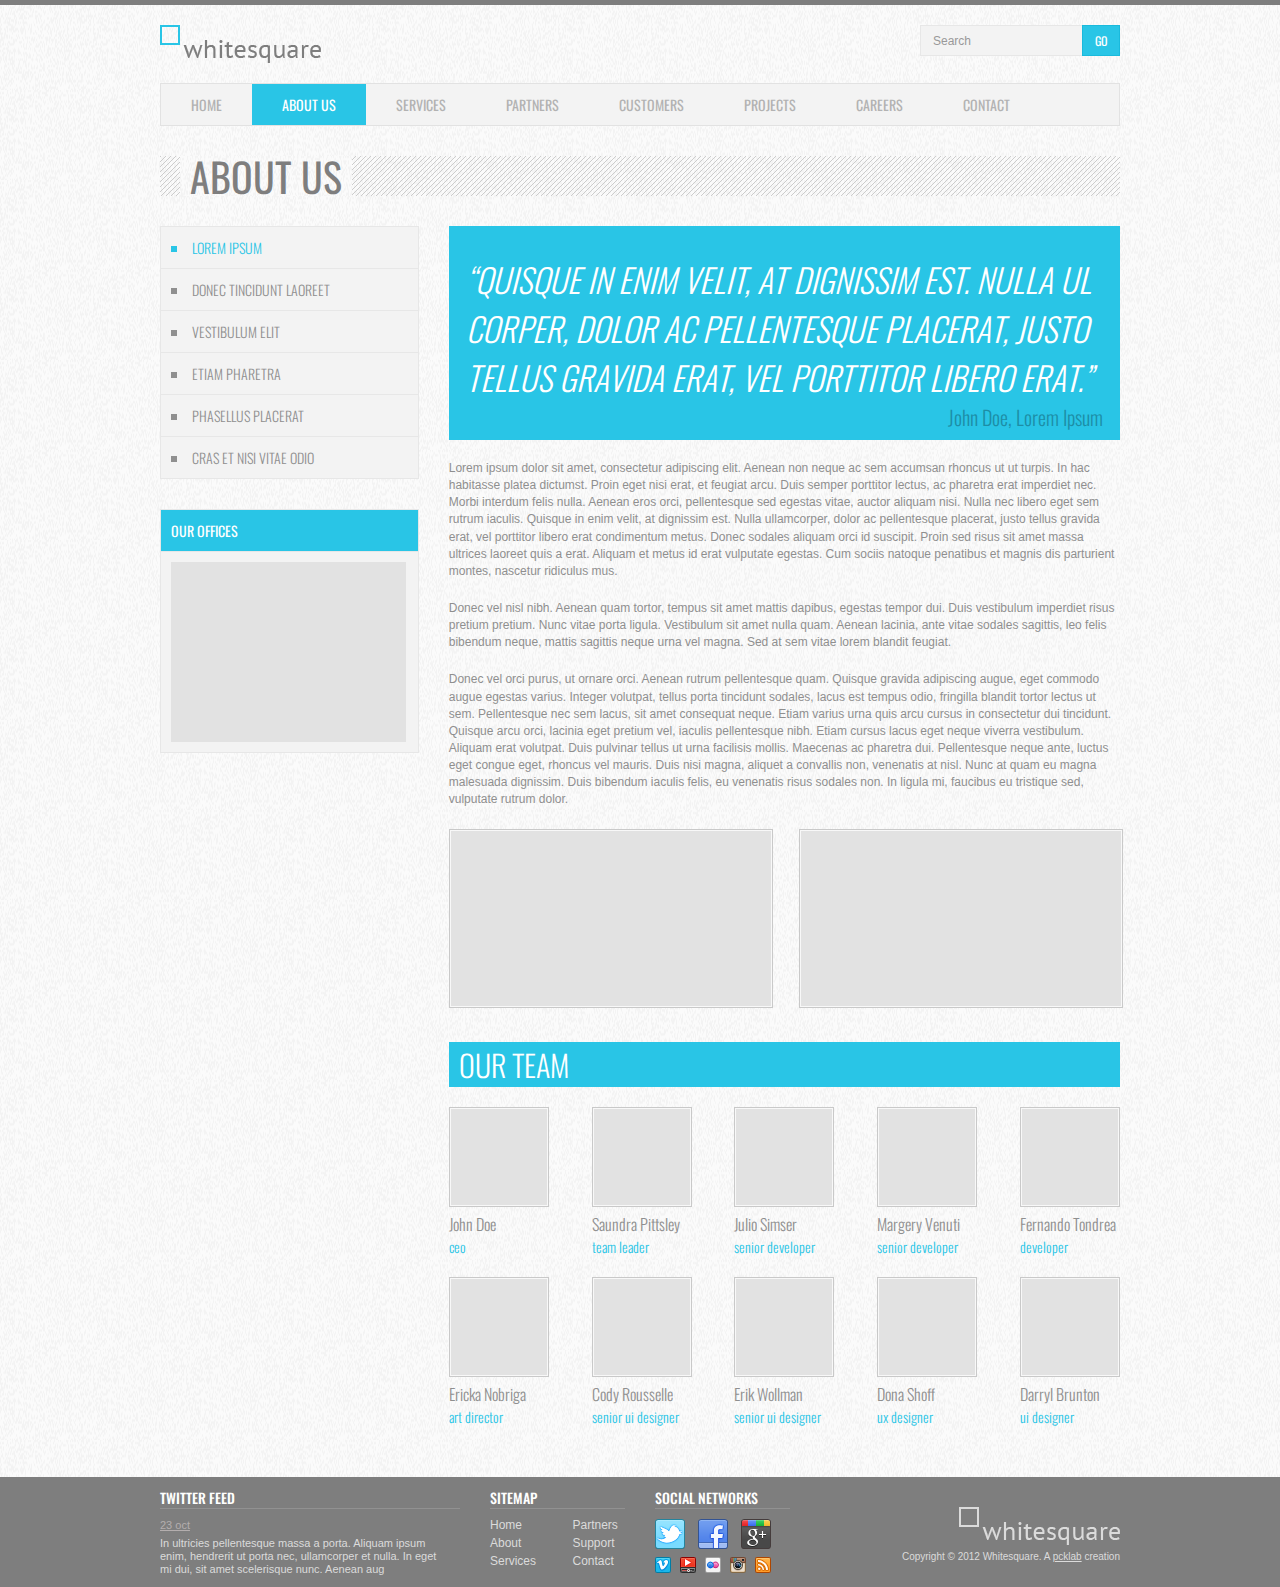
<file: index.html>
<!DOCTYPE html>
<html>
  <head>
    <title>Whitesquare</title>
    <meta name="viewport" content="width=device-width, initial-scale=1.0">
    <link href="css/styles.css" rel="stylesheet">
	<link href="http://fonts.googleapis.com/css?family=Oswald:400,300" rel="stylesheet">
    <!--[if lt IE 9]>
      <script src="https://oss.maxcdn.com/libs/html5shiv/3.7.0/html5shiv.js"></script>
      <script src="https://oss.maxcdn.com/libs/respond.js/1.3.0/respond.min.js"></script>
    <![endif]-->
  </head>
  <body>
	<div class="wrapper container">
		<header>
			<a href="/"><img src="images/logo.png" alt="Whitesquare logo"></a>
			<form name="search" action="#" method="get" class="form-inline form-search pull-right">
				<div class="input-group">
					<label class="sr-only" for="searchInput">Search</label>
					<input class="form-control" id="searchInput" type="text" name="search" placeholder="Search">
					<div class="input-group-btn">
						<button type="submit" class="btn btn-primary">GO</button>
					</div>
				</div>
			</form>
		</header>
		<nav class="navbar navbar-default">
			<ul class="nav navbar-nav">
				<li><a href="/home/">Home</a></li>
				<li class="active"><a href="/about/">About us</a></li>
				<li><a href="/services/">Services</a></li>
				<li><a href="/partners/">Partners</a></li>
				<li><a href="/customers/">Customers</a></li>
				<li><a href="/projects/">Projects</a></li>
				<li><a href="/careers/">Careers</a></li>
				<li><a href="/contact/">Contact</a></li>
			</ul>
		</nav>
		<div class="heading">
			<h1>About us</h1>
		</div>
		<div class="row">
			<aside class="col-md-7">
				<ul class="list-group submenu">
					<li class="list-group-item active">Lorem ipsum</li>
					<li class="list-group-item"><a href="/donec/">Donec tincidunt laoreet</a></li>
					<li class="list-group-item"><a href="/vestibulum/">Vestibulum elit</a></li>
					<li class="list-group-item"><a href="/etiam/">Etiam pharetra</a></li>
					<li class="list-group-item"><a href="/phasellus/">Phasellus placerat</a></li>
					<li class="list-group-item"><a href="/cras/">Cras et nisi vitae odio</a></li>
				</ul>
				<div class="panel panel-primary">
					<div class="panel-heading">Our offices</div>
					<div class="panel-body">
						<img src="/images/map.png" class="img-responsive" alt="Our offices">
					</div>
				</div>
			</aside>
			<section class="col-md-17">
				<div class="jumbotron">
					<blockquote>
						<p>
							&ldquo;Quisque in enim velit, at dignissim est. nulla ul corper, dolor ac pellentesque
							placerat, justo tellus gravida erat, vel porttitor libero erat.&rdquo;
						</p>
						<small>John Doe, Lorem Ipsum</small>
					</blockquote>
				</div>
				<p>
					Lorem ipsum dolor sit amet, consectetur adipiscing elit. Aenean non neque ac sem accumsan rhoncus ut
					ut turpis. In hac habitasse platea dictumst. Proin eget nisi erat, et feugiat arcu. Duis semper
					porttitor lectus, ac pharetra erat imperdiet nec. Morbi interdum felis nulla. Aenean eros orci,
					pellentesque sed egestas vitae, auctor aliquam nisi. Nulla nec libero eget sem rutrum iaculis.
					Quisque in enim velit, at dignissim est. Nulla ullamcorper, dolor ac pellentesque placerat, justo
					tellus gravida erat, vel porttitor libero erat condimentum metus. Donec sodales aliquam orci id
					suscipit. Proin sed risus sit amet massa ultrices laoreet quis a erat. Aliquam et metus id erat
					vulputate egestas. Cum sociis natoque penatibus et magnis dis parturient montes, nascetur ridiculus
					mus.
				</p>
				<p>
					Donec vel nisl nibh. Aenean quam tortor, tempus sit amet mattis dapibus, egestas tempor dui. Duis
					vestibulum imperdiet risus pretium pretium. Nunc vitae porta ligula. Vestibulum sit amet nulla quam.
					Aenean lacinia, ante vitae sodales sagittis, leo felis bibendum neque, mattis sagittis neque urna
					vel magna. Sed at sem vitae lorem blandit feugiat.
				</p>
				<p>
					Donec vel orci purus, ut ornare orci. Aenean rutrum pellentesque quam. Quisque gravida adipiscing
					augue, eget commodo augue egestas varius. Integer volutpat, tellus porta tincidunt sodales, lacus
					est tempus odio, fringilla blandit tortor lectus ut sem. Pellentesque nec sem lacus, sit amet
					consequat neque. Etiam varius urna quis arcu cursus in consectetur dui tincidunt. Quisque arcu orci,
					lacinia eget pretium vel, iaculis pellentesque nibh. Etiam cursus lacus eget neque viverra
					vestibulum. Aliquam erat volutpat. Duis pulvinar tellus ut urna facilisis mollis. Maecenas ac
					pharetra dui. Pellentesque neque ante, luctus eget congue eget, rhoncus vel mauris. Duis nisi magna,
					aliquet a convallis non, venenatis at nisl. Nunc at quam eu magna malesuada dignissim. Duis bibendum
					iaculis felis, eu venenatis risus sodales non. In ligula mi, faucibus eu tristique sed, vulputate
					rutrum dolor.
				</p>
				<div class="row">
					<div class="col-md-12">
						<img src="/images/about-1.png" alt="" class="thumbnail">
					</div>
					<div class="col-md-12">
						<img src="/images/about-2.png" alt="" class="thumbnail">
					</div>
				</div>
				<h2>Our team</h2>
				<div class="team">
					<div class="row">
						<div class="col col-md-4">
							<img src="/images/team/Doe.jpg" alt="John Doe" class="thumbnail">
							<div class="caption">
								<h3>John Doe</h3>
								<p>ceo</p>
							</div>
						</div>
						<div class="col col-md-4 col-md-offset-1">
							<img src="/images/team/Pittsley.jpg" alt="Saundra Pittsley" class="thumbnail">
							<div class="caption">
								<h3>Saundra Pittsley</h3>
								<p>team leader</p>
							</div>
						</div>
						<div class="col col-md-4 col-md-offset-1">
							<img src="/images/team/Simser.jpg" alt="Julio Simser" class="thumbnail">
							<div class="caption">
								<h3>Julio Simser</h3>
								<p>senior developer</p>
							</div>
						</div>
						<div class="col col-md-4 col-md-offset-1">
							<img src="/images/team/Venuti.jpg" alt="Margery Venuti" class="thumbnail">
							<div class="caption">
								<h3>Margery Venuti</h3>
								<p>senior developer</p>
							</div>
						</div>
						<div class="col col-md-4 col-md-offset-1">
							<img src="/images/team/Tondrea.jpg" alt="Fernando Tondrea" class="thumbnail">
							<div class="caption">
								<h3>Fernando Tondrea</h3>
								<p>developer</p>
							</div>
						</div>
					</div>
					<div class="row">
						<div class="col col-md-4">
							<img src="/images/team/Nobriga.jpg" alt="Ericka Nobriga" class="thumbnail">
							<div class="caption">
								<h3>Ericka Nobriga</h3>
								<p>art director</p>
							</div>
						</div>
						<div class="col col-md-4 col-md-offset-1">
							<img src="/images/team/Rousselle.jpg" alt="Cody Rousselle" class="thumbnail">
							<div class="caption">
								<h3>Cody Rousselle</h3>
								<p>senior ui designer</p>
							</div>
						</div>
						<div class="col col-md-4 col-md-offset-1">
							<img src="/images/team/Wollman.jpg" alt="Erik Wollman" class="thumbnail">
							<div class="caption">
								<h3>Erik Wollman</h3>
								<p>senior ui designer</p>
							</div>
						</div>
						<div class="col col-md-4 col-md-offset-1">
							<img src="/images/team/Shoff.jpg" alt="Dona Shoff" class="thumbnail">
							<div class="caption">
								<h3>Dona Shoff</h3>
								<p>ux designer</p>
							</div>
						</div>
						<div class="col col-md-4 col-md-offset-1">
							<img src="/images/team/Brunton.jpg" alt="Darryl Brunton" class="thumbnail">
							<div class="caption">
								<h3>Darryl Brunton</h3>
								<p>ui designer</p>
							</div>
						</div>
					</div>
				</div>
			</section>
		</div>
	</div>
	<footer>
		<div class="container">
			<div class="row">
				<div class="col-md-8 twitter">
					<h3>Twitter feed</h3>
					<time datetime="2012-10-23"><a href="#">23 oct</a></time>
					<p>
						In ultricies pellentesque massa a porta. Aliquam ipsum enim, hendrerit ut porta nec, ullamcorper et nulla. In eget mi dui, sit amet scelerisque nunc. Aenean aug
					</p>
				</div>
				<div class="col-md-4 sitemap">
					<h3>Sitemap</h3>
					<div class="row">
						<div class="col-md-12">
							<a href="/home/">Home</a>
							<a href="/about/">About</a>
							<a href="/services/">Services</a>
						</div>
						<div class="col-md-12">
							<a href="/partners/">Partners</a>
							<a href="/customers/">Support</a>
							<a href="/contact/">Contact</a>
						</div>
					</div>
				</div>
				<div class="col-md-4 social">
					<h3>Social networks</h3>
					<a href="http://twitter.com/" class="social-icon twitter"></a>
					<a href="http://facebook.com/" class="social-icon facebook"></a>
					<a href="http://plus.google.com/" class="social-icon google-plus"></a>
					<a href="http://vimeo.com/" class="social-icon-small vimeo"></a>
					<a href="http://youtube.com/" class="social-icon-small youtube"></a>
					<a href="http://flickr.com/" class="social-icon-small flickr"></a>
					<a href="http://instagram.com/" class="social-icon-small instagram"></a>
					<a href="/rss/" class="social-icon-small rss"></a>
				</div>
				<div class="col-md-8 footer-logo">
					<a href="/"><img src="images/footer-logo.png" alt="Whitesquare logo"></a>
					<p>
						Copyright &copy; 2012 Whitesquare. A
						<a href="http://pcklab.com">pcklab</a> creation
					</p>
				</div>
			</div>
		</div>
	</footer>
  </body>
</html>
</file>
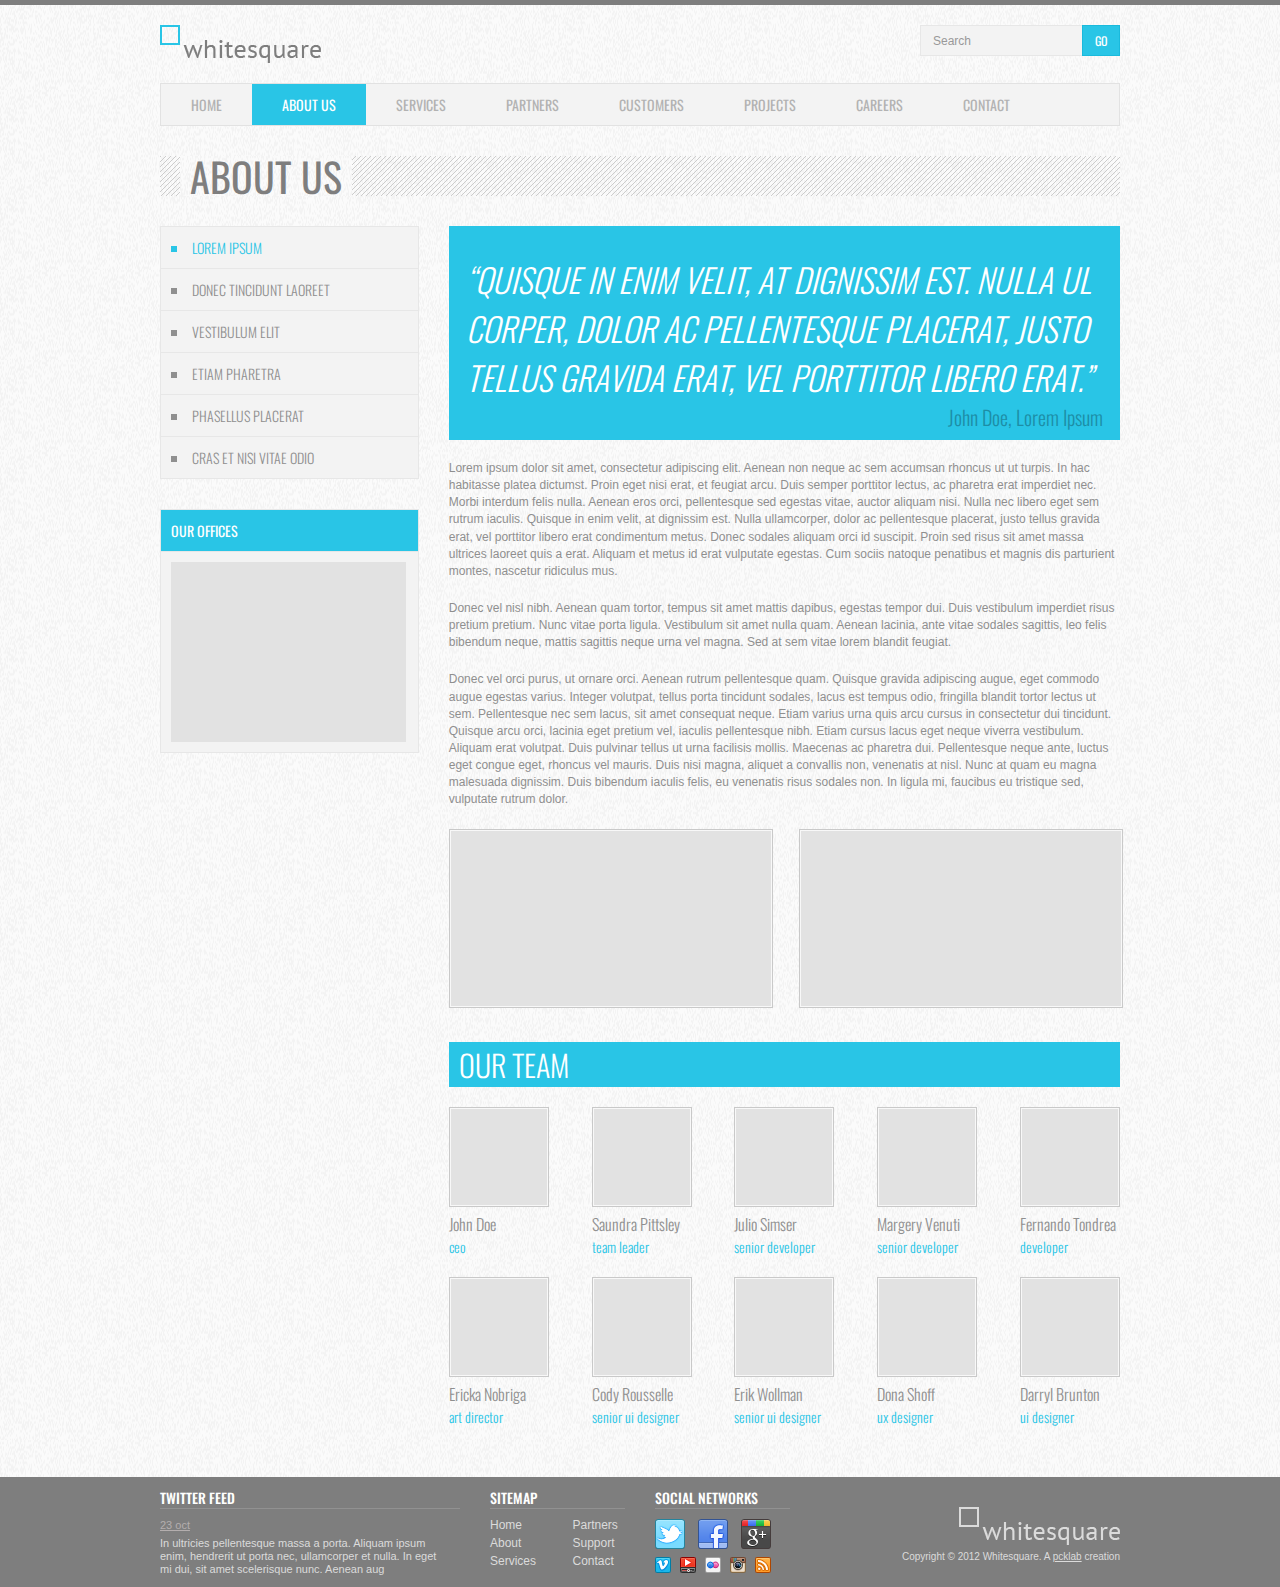
<file: www/index.html>
<!DOCTYPE html>
<html>
  <head>
    <title>Whitesquare</title>
    <meta name="viewport" content="width=device-width, initial-scale=1.0">
    <link href="css/styles.css" rel="stylesheet">
	<link href="http://fonts.googleapis.com/css?family=Oswald:400,300" rel="stylesheet">
    <!--[if lt IE 9]>
      <script src="https://oss.maxcdn.com/libs/html5shiv/3.7.0/html5shiv.js"></script>
      <script src="https://oss.maxcdn.com/libs/respond.js/1.3.0/respond.min.js"></script>
    <![endif]-->
  </head>
  <body>
	<div class="wrapper container">
		<header>
			<a href="/"><img src="images/logo.png" alt="Whitesquare logo"></a>
			<form name="search" action="#" method="get" class="form-inline form-search pull-right">
				<div class="input-group">
					<label class="sr-only" for="searchInput">Search</label>
					<input class="form-control" id="searchInput" type="text" name="search" placeholder="Search">
					<div class="input-group-btn">
						<button type="submit" class="btn btn-primary">GO</button>
					</div>
				</div>
			</form>
		</header>
		<nav class="navbar navbar-default">
			<ul class="nav navbar-nav">
				<li><a href="/home/">Home</a></li>
				<li class="active"><a href="/about/">About us</a></li>
				<li><a href="/services/">Services</a></li>
				<li><a href="/partners/">Partners</a></li>
				<li><a href="/customers/">Customers</a></li>
				<li><a href="/projects/">Projects</a></li>
				<li><a href="/careers/">Careers</a></li>
				<li><a href="/contact/">Contact</a></li>
			</ul>
		</nav>
		<div class="heading">
			<h1>About us</h1>
		</div>
		<div class="row">
			<aside class="col-md-7">
				<ul class="list-group submenu">
					<li class="list-group-item active">Lorem ipsum</li>
					<li class="list-group-item"><a href="/donec/">Donec tincidunt laoreet</a></li>
					<li class="list-group-item"><a href="/vestibulum/">Vestibulum elit</a></li>
					<li class="list-group-item"><a href="/etiam/">Etiam pharetra</a></li>
					<li class="list-group-item"><a href="/phasellus/">Phasellus placerat</a></li>
					<li class="list-group-item"><a href="/cras/">Cras et nisi vitae odio</a></li>
				</ul>
				<div class="panel panel-primary">
					<div class="panel-heading">Our offices</div>
					<div class="panel-body">
						<img src="images/map.png" class="img-responsive" alt="Our offices">
					</div>
				</div>
			</aside>
			<section class="col-md-17">
				<div class="jumbotron">
					<blockquote>
						<p>
							&ldquo;Quisque in enim velit, at dignissim est. nulla ul corper, dolor ac pellentesque
							placerat, justo tellus gravida erat, vel porttitor libero erat.&rdquo;
						</p>
						<small>John Doe, Lorem Ipsum</small>
					</blockquote>
				</div>
				<p>
					Lorem ipsum dolor sit amet, consectetur adipiscing elit. Aenean non neque ac sem accumsan rhoncus ut
					ut turpis. In hac habitasse platea dictumst. Proin eget nisi erat, et feugiat arcu. Duis semper
					porttitor lectus, ac pharetra erat imperdiet nec. Morbi interdum felis nulla. Aenean eros orci,
					pellentesque sed egestas vitae, auctor aliquam nisi. Nulla nec libero eget sem rutrum iaculis.
					Quisque in enim velit, at dignissim est. Nulla ullamcorper, dolor ac pellentesque placerat, justo
					tellus gravida erat, vel porttitor libero erat condimentum metus. Donec sodales aliquam orci id
					suscipit. Proin sed risus sit amet massa ultrices laoreet quis a erat. Aliquam et metus id erat
					vulputate egestas. Cum sociis natoque penatibus et magnis dis parturient montes, nascetur ridiculus
					mus.
				</p>
				<p>
					Donec vel nisl nibh. Aenean quam tortor, tempus sit amet mattis dapibus, egestas tempor dui. Duis
					vestibulum imperdiet risus pretium pretium. Nunc vitae porta ligula. Vestibulum sit amet nulla quam.
					Aenean lacinia, ante vitae sodales sagittis, leo felis bibendum neque, mattis sagittis neque urna
					vel magna. Sed at sem vitae lorem blandit feugiat.
				</p>
				<p>
					Donec vel orci purus, ut ornare orci. Aenean rutrum pellentesque quam. Quisque gravida adipiscing
					augue, eget commodo augue egestas varius. Integer volutpat, tellus porta tincidunt sodales, lacus
					est tempus odio, fringilla blandit tortor lectus ut sem. Pellentesque nec sem lacus, sit amet
					consequat neque. Etiam varius urna quis arcu cursus in consectetur dui tincidunt. Quisque arcu orci,
					lacinia eget pretium vel, iaculis pellentesque nibh. Etiam cursus lacus eget neque viverra
					vestibulum. Aliquam erat volutpat. Duis pulvinar tellus ut urna facilisis mollis. Maecenas ac
					pharetra dui. Pellentesque neque ante, luctus eget congue eget, rhoncus vel mauris. Duis nisi magna,
					aliquet a convallis non, venenatis at nisl. Nunc at quam eu magna malesuada dignissim. Duis bibendum
					iaculis felis, eu venenatis risus sodales non. In ligula mi, faucibus eu tristique sed, vulputate
					rutrum dolor.
				</p>
				<div class="row">
					<div class="col-md-12">
						<img src="images/about-1.png" alt="" class="thumbnail">
					</div>
					<div class="col-md-12">
						<img src="images/about-2.png" alt="" class="thumbnail">
					</div>
				</div>
				<h2>Our team</h2>
				<div class="team">
					<div class="row">
						<div class="col col-md-4">
							<img src="images/team/Doe.jpg" alt="John Doe" class="thumbnail">
							<div class="caption">
								<h3>John Doe</h3>
								<p>ceo</p>
							</div>
						</div>
						<div class="col col-md-4 col-md-offset-1">
							<img src="images/team/Pittsley.jpg" alt="Saundra Pittsley" class="thumbnail">
							<div class="caption">
								<h3>Saundra Pittsley</h3>
								<p>team leader</p>
							</div>
						</div>
						<div class="col col-md-4 col-md-offset-1">
							<img src="images/team/Simser.jpg" alt="Julio Simser" class="thumbnail">
							<div class="caption">
								<h3>Julio Simser</h3>
								<p>senior developer</p>
							</div>
						</div>
						<div class="col col-md-4 col-md-offset-1">
							<img src="images/team/Venuti.jpg" alt="Margery Venuti" class="thumbnail">
							<div class="caption">
								<h3>Margery Venuti</h3>
								<p>senior developer</p>
							</div>
						</div>
						<div class="col col-md-4 col-md-offset-1">
							<img src="images/team/Tondrea.jpg" alt="Fernando Tondrea" class="thumbnail">
							<div class="caption">
								<h3>Fernando Tondrea</h3>
								<p>developer</p>
							</div>
						</div>
					</div>
					<div class="row">
						<div class="col col-md-4">
							<img src="/images/team/Nobriga.jpg" alt="Ericka Nobriga" class="thumbnail">
							<div class="caption">
								<h3>Ericka Nobriga</h3>
								<p>art director</p>
							</div>
						</div>
						<div class="col col-md-4 col-md-offset-1">
							<img src="/images/team/Rousselle.jpg" alt="Cody Rousselle" class="thumbnail">
							<div class="caption">
								<h3>Cody Rousselle</h3>
								<p>senior ui designer</p>
							</div>
						</div>
						<div class="col col-md-4 col-md-offset-1">
							<img src="/images/team/Wollman.jpg" alt="Erik Wollman" class="thumbnail">
							<div class="caption">
								<h3>Erik Wollman</h3>
								<p>senior ui designer</p>
							</div>
						</div>
						<div class="col col-md-4 col-md-offset-1">
							<img src="/images/team/Shoff.jpg" alt="Dona Shoff" class="thumbnail">
							<div class="caption">
								<h3>Dona Shoff</h3>
								<p>ux designer</p>
							</div>
						</div>
						<div class="col col-md-4 col-md-offset-1">
							<img src="/images/team/Brunton.jpg" alt="Darryl Brunton" class="thumbnail">
							<div class="caption">
								<h3>Darryl Brunton</h3>
								<p>ui designer</p>
							</div>
						</div>
					</div>
				</div>
			</section>
		</div>
	</div>
	<footer>
		<div class="container">
			<div class="row">
				<div class="col-md-8 twitter">
					<h3>Twitter feed</h3>
					<time datetime="2012-10-23"><a href="#">23 oct</a></time>
					<p>
						In ultricies pellentesque massa a porta. Aliquam ipsum enim, hendrerit ut porta nec, ullamcorper et nulla. In eget mi dui, sit amet scelerisque nunc. Aenean aug
					</p>
				</div>
				<div class="col-md-4 sitemap">
					<h3>Sitemap</h3>
					<div class="row">
						<div class="col-md-12">
							<a href="/home/">Home</a>
							<a href="/about/">About</a>
							<a href="/services/">Services</a>
						</div>
						<div class="col-md-12">
							<a href="/partners/">Partners</a>
							<a href="/customers/">Support</a>
							<a href="/contact/">Contact</a>
						</div>
					</div>
				</div>
				<div class="col-md-4 social">
					<h3>Social networks</h3>
					<a href="http://twitter.com/" class="social-icon twitter"></a>
					<a href="http://facebook.com/" class="social-icon facebook"></a>
					<a href="http://plus.google.com/" class="social-icon google-plus"></a>
					<a href="http://vimeo.com/" class="social-icon-small vimeo"></a>
					<a href="http://youtube.com/" class="social-icon-small youtube"></a>
					<a href="http://flickr.com/" class="social-icon-small flickr"></a>
					<a href="http://instagram.com/" class="social-icon-small instagram"></a>
					<a href="/rss/" class="social-icon-small rss"></a>
				</div>
				<div class="col-md-8 footer-logo">
					<a href="/"><img src="images/footer-logo.png" alt="Whitesquare logo"></a>
					<p>
						Copyright &copy; 2012 Whitesquare. A
						<a href="http://pcklab.com">pcklab</a> creation
					</p>
				</div>
			</div>
		</div>
	</footer>
  </body>
</html>
</file>
